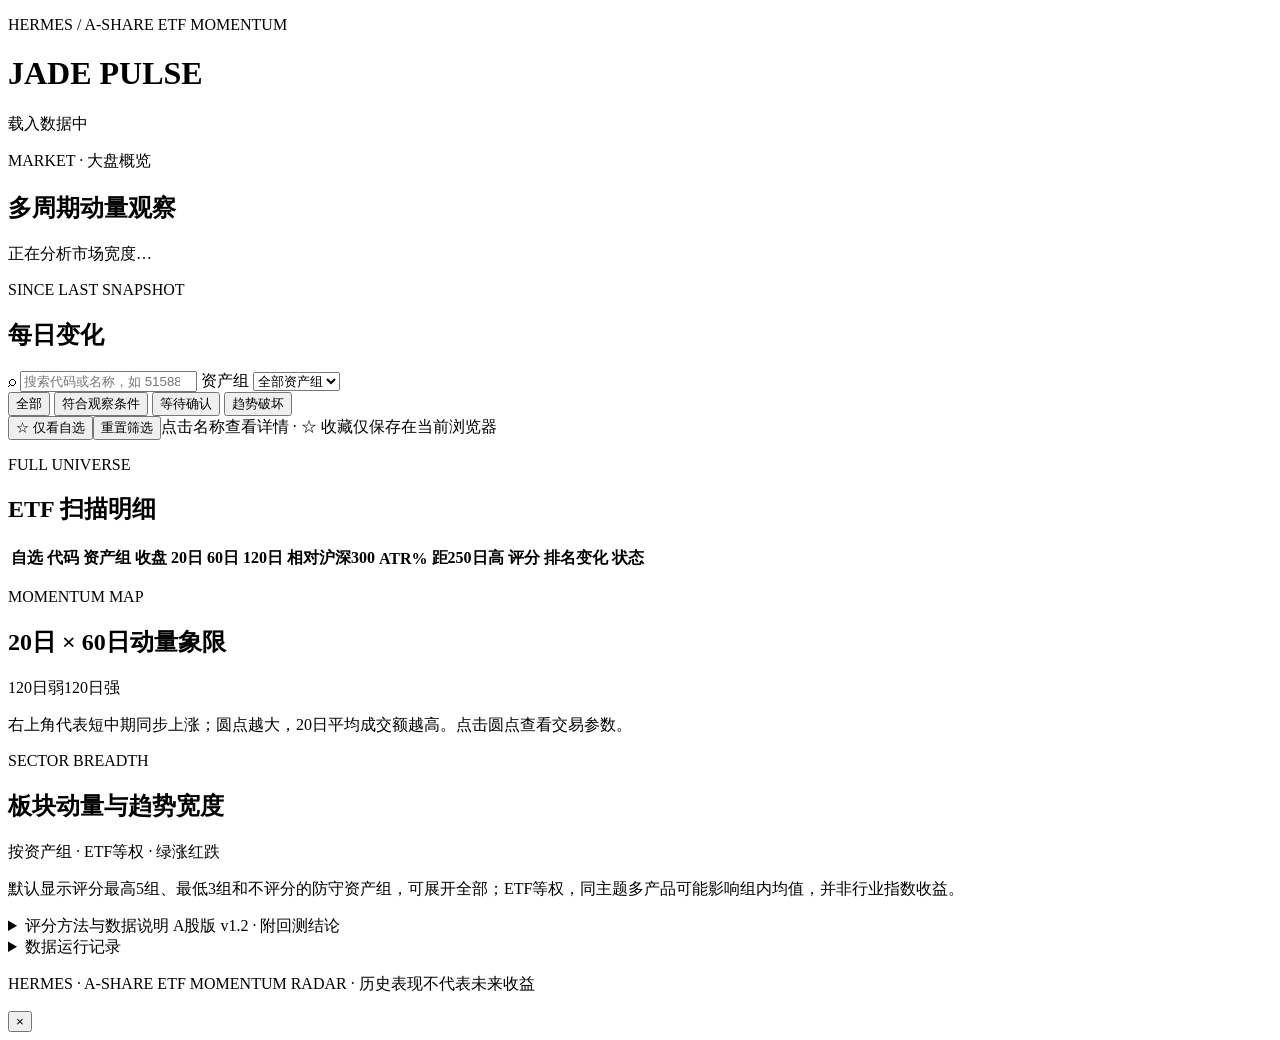
<file: dashboard.html>
<!doctype html>
<html lang="zh-CN">
<head>
  <meta charset="UTF-8" />
  <meta name="viewport" content="width=device-width, initial-scale=1.0" />
  <meta name="description" content="A股 ETF 20/60/120 日动量扫描，采用与美股快照一致的评分模型" />
  <title>JADE PULSE · A-Share ETF Momentum</title>
  <link rel="icon" type="image/svg+xml" href="data:image/svg+xml,%3Csvg xmlns='http://www.w3.org/2000/svg' viewBox='0 0 32 32'%3E%3Crect width='32' height='32' rx='8' fill='%23090f1c'/%3E%3Cpath d='M6 23l6-7 5 3 9-11' fill='none' stroke='%236ee7b7' stroke-width='3' stroke-linecap='round' stroke-linejoin='round'/%3E%3Ccircle cx='26' cy='8' r='2.5' fill='%23fbbf24'/%3E%3C/svg%3E" />
  <style>__STYLE__</style>
</head>
<body>
  <div class="page-shell">
    <header class="topbar">
      <div class="brand">
        <div class="brand-mark" aria-hidden="true"><span></span><span></span><span></span></div>
        <div>
          <p class="eyebrow">HERMES / A-SHARE ETF MOMENTUM</p>
          <h1>JADE PULSE</h1>
        </div>
      </div>
      <div class="asof"><span class="live-dot"></span><span id="asOf">载入数据中</span></div>
    </header>

    <main>
      <div class="stale-banner" id="staleBanner" role="alert" hidden></div>
      <div class="data-quality" id="dataQuality" role="status"></div>
      <section class="weekly-section panel" id="weeklySection" aria-label="周度清单"></section>
      <section class="kpi-grid" id="kpiGrid" aria-label="市场宽度概览"></section>
      <section class="market-strip">
        <div>
          <p class="section-kicker">MARKET · 大盘概览</p>
          <h2 id="regimeTitle">多周期动量观察</h2>
          <p id="regimeCopy">正在分析市场宽度…</p>
          <p id="regimeState" class="regime-state"></p>
        </div>
        <div class="breadth" id="breadthBars" aria-label="上涨比例"></div>
      </section>
      <section class="index-strip" id="indexStrip" aria-label="宽基指数趋势"></section>
      <section class="changes-section panel"><div class="panel-head"><div><p class="section-kicker">SINCE LAST SNAPSHOT</p><h2>每日变化</h2></div><span id="comparisonDate" class="badge"></span></div><div id="dailyChanges" class="changes-grid"></div></section>
      <section class="control-row" aria-label="筛选工具">
        <label class="search-box">
          <span aria-hidden="true">⌕</span>
          <input id="searchInput" type="search" placeholder="搜索代码或名称，如 515880、通信…" autocomplete="off" />
        </label>
        <label class="select-wrap">
          <span>资产组</span>
          <select id="groupSelect"><option value="all">全部资产组</option></select>
        </label>
        <div class="segmented" id="setupFilter" aria-label="交易状态筛选">
          <button type="button" data-setup="all" class="active">全部</button>
          <button type="button" data-setup="actionable">符合观察条件</button>
          <button type="button" data-setup="watch">等待确认</button>
          <button type="button" data-setup="avoid">趋势破坏</button>
        </div>
      </section>

      <div class="filter-tools"><button id="watchOnly" type="button" aria-pressed="false">☆ 仅看自选</button><button id="resetFilters" type="button">重置筛选</button><span>点击名称查看详情 · ☆ 收藏仅保存在当前浏览器</span></div>
      <section class="table-section">
        <div class="section-title-row">
          <div><p class="section-kicker">FULL UNIVERSE</p><h2>ETF 扫描明细</h2></div>
          <p id="resultCount" aria-live="polite"></p>
        </div>
        <div class="table-wrap">
          <table>
            <thead><tr>
              <th>自选</th><th data-sort="ticker">代码</th><th data-sort="group">资产组</th>
              <th data-sort="close" class="num">收盘</th><th data-sort="r20" class="num">20日</th>
              <th data-sort="r60" class="num">60日</th><th data-sort="r120" class="num">120日</th>
              <th data-sort="rs60" class="num">相对沪深300</th><th data-sort="atr_pct" class="num">ATR%</th>
              <th data-sort="near_high250" class="num" title="收盘价相对过去250个交易日最高收盘价">距250日高</th><th data-sort="score" class="num">评分</th><th>排名变化</th><th data-sort="setup">状态</th>
            </tr></thead>
            <tbody id="tableBody"></tbody>
          </table>
        </div>
      </section>
      <section class="dashboard-grid">
        <article class="panel scatter-panel">
          <div class="panel-head">
            <div><p class="section-kicker">MOMENTUM MAP</p><h2>20日 × 60日动量象限</h2></div>
            <div class="legend"><span><i class="cool"></i>120日弱</span><span><i class="hot"></i>120日强</span></div>
          </div>
          <div class="chart-wrap" id="scatterChart" role="img" aria-label="ETF 20日和60日收益散点图"></div>
          <p class="chart-note">右上角代表短中期同步上涨；圆点越大，20日平均成交额越高。点击圆点查看交易参数。</p>
        </article>
      </section>
      <section class="sector-section panel">
        <div class="panel-head"><div><p class="section-kicker">SECTOR BREADTH</p><h2>板块动量与趋势宽度</h2></div><span class="badge">按资产组 · ETF等权 · 绿涨红跌</span></div>
        <p class="chart-note">默认显示评分最高5组、最低3组和不评分的防守资产组，可展开全部；ETF等权，同主题多产品可能影响组内均值，并非行业指数收益。</p><div class="sector-grid" id="sectorGrid"></div>
      </section>

      <section class="method-panel">
        <details><summary>评分方法与数据说明 <span>A股版 v1.2 · 附回测结论</span></summary>
          <div class="method-grid"><div><h3>周度清单（主规则 v2）</h3><p>每周最后一个交易日收盘后，在权益类ETF（A股、港股、海外，20日均成交额≥2000万元）中，按“5个交易日前的收盘价相对当时250日最高收盘价的距离”选前5只，并列按60日收益；下一交易日开盘等权调仓。跳过最近5天，是因为不跳过的原规则大部分回测收益来自创新高后的第一个交易日，收盘后才能下单的投资者拿不到（次日开盘成交年化约+10%，信号晚一天约+5%）。<span id="btMethod">回测结果见 reports/backtest.md。</span>纸面跟踪从2026-11-20收盘信号开始，原规则作为对照一并记录。</p></div>
          <div><h3>动量框架（v1.2）</h3><p>20 / 60 / 120日收益在权益类ETF（A股、港股、海外）中的百分位，分别乘以30% / 40% / 30%，基础分乘100。债券、商品与可转债不参与排名，只显示绝对动量是否成立。多头排列加5分，60日跑赢沪深300ETF加3分。与美股版的唯一区别：不再对距EMA20超过2.5倍ATR的ETF扣8分。综合分可能超过100，不是胜率。搜索和筛选不重算评分。观察池扩容会改变百分位分数，扩容前后不直接比较排名。</p></div>
          <div><h3>同一套趋势条件</h3><p>Close &gt; EMA20 &gt; SMA50 &gt; SMA120 视为多头排列。三个周期收益均为正、多头排列且60日跑赢基准，划为动量成立；距EMA20超过2.5倍ATR标为加速强势。进入强势后，直到60日收益转负或跌破50日均线才退出（状态缓冲，减少标签来回切换）。趋势条件不满足但中长期收益与50日均线仍支持时，标为等待确认。</p></div>
          <div><h3>统一同花顺前复权日线</h3><p>所有行情仅从同花顺金融API获取；基准使用510300。至少121根、相同交易日窗口才参与评分，缺失保留为空。失败时仅回退同源缓存并标记。成交额取接口真实成交额20日平均；币种人民币。收盘前运行会排除未完成日线。</p></div>
          <div><h3>观察范围与边界</h3><p>扩展精选观察池（当前数量见页面上方），涵盖境内上市ETF，包含A股、跨境、商品和债券，非全市场。采用与美股快照一样的跨资产观察池评分；跨境产品有交易时差和溢价风险。价格区间为规则计算的观察参考，不是交易指令。工作日北京时间19:00计划更新，调度可能延迟。</p></div>
          <div><h3>回测结论（2022–2026）</h3><p>在60只权益ETF上逐日回测：评分与之后20日收益的排名相关（Rank IC）约为0，前10名平均仅多涨约0.2%，统计上不显著。评分描述当前相对强弱，不预测涨跌。加速强势（距EMA20超过2.5倍ATR）的ETF之后20日平均跑赢约1.8%，2023–2026年每年为正，但同样不显著，因此只取消扣分，不额外加分。双动量状态以沪深300的120日收益对比现金（银华日利ETF 511880 的120日收益）、120日均线及A股权益ETF的60日上涨占比判断。顶部宽度指标同样只统计A股权益ETF，不含港股、海外、债券、可转债和商品。跨境ETF显示相对最新单位净值的溢价。</p></div></div>
        </details>
        <details><summary id="healthSummary">数据运行记录</summary><div id="healthLog"></div></details>
        <p class="footer-note">HERMES · A-SHARE ETF MOMENTUM RADAR · 历史表现不代表未来收益</p>
      </section>
    </main>
  </div>

  <aside class="detail-drawer" id="detailDrawer" role="dialog" aria-modal="true" aria-label="ETF详情" aria-hidden="true" inert>
    <button class="drawer-close" id="drawerClose" aria-label="关闭详情">×</button>
    <div id="drawerContent"></div>
  </aside>
  <div class="drawer-backdrop" id="drawerBackdrop"></div>
  <div class="tooltip" id="tooltip" role="status"></div>
  <script id="dataset" type="application/json">__DATA__</script><script>__SCRIPT__</script>
</body>
</html>
</file>
